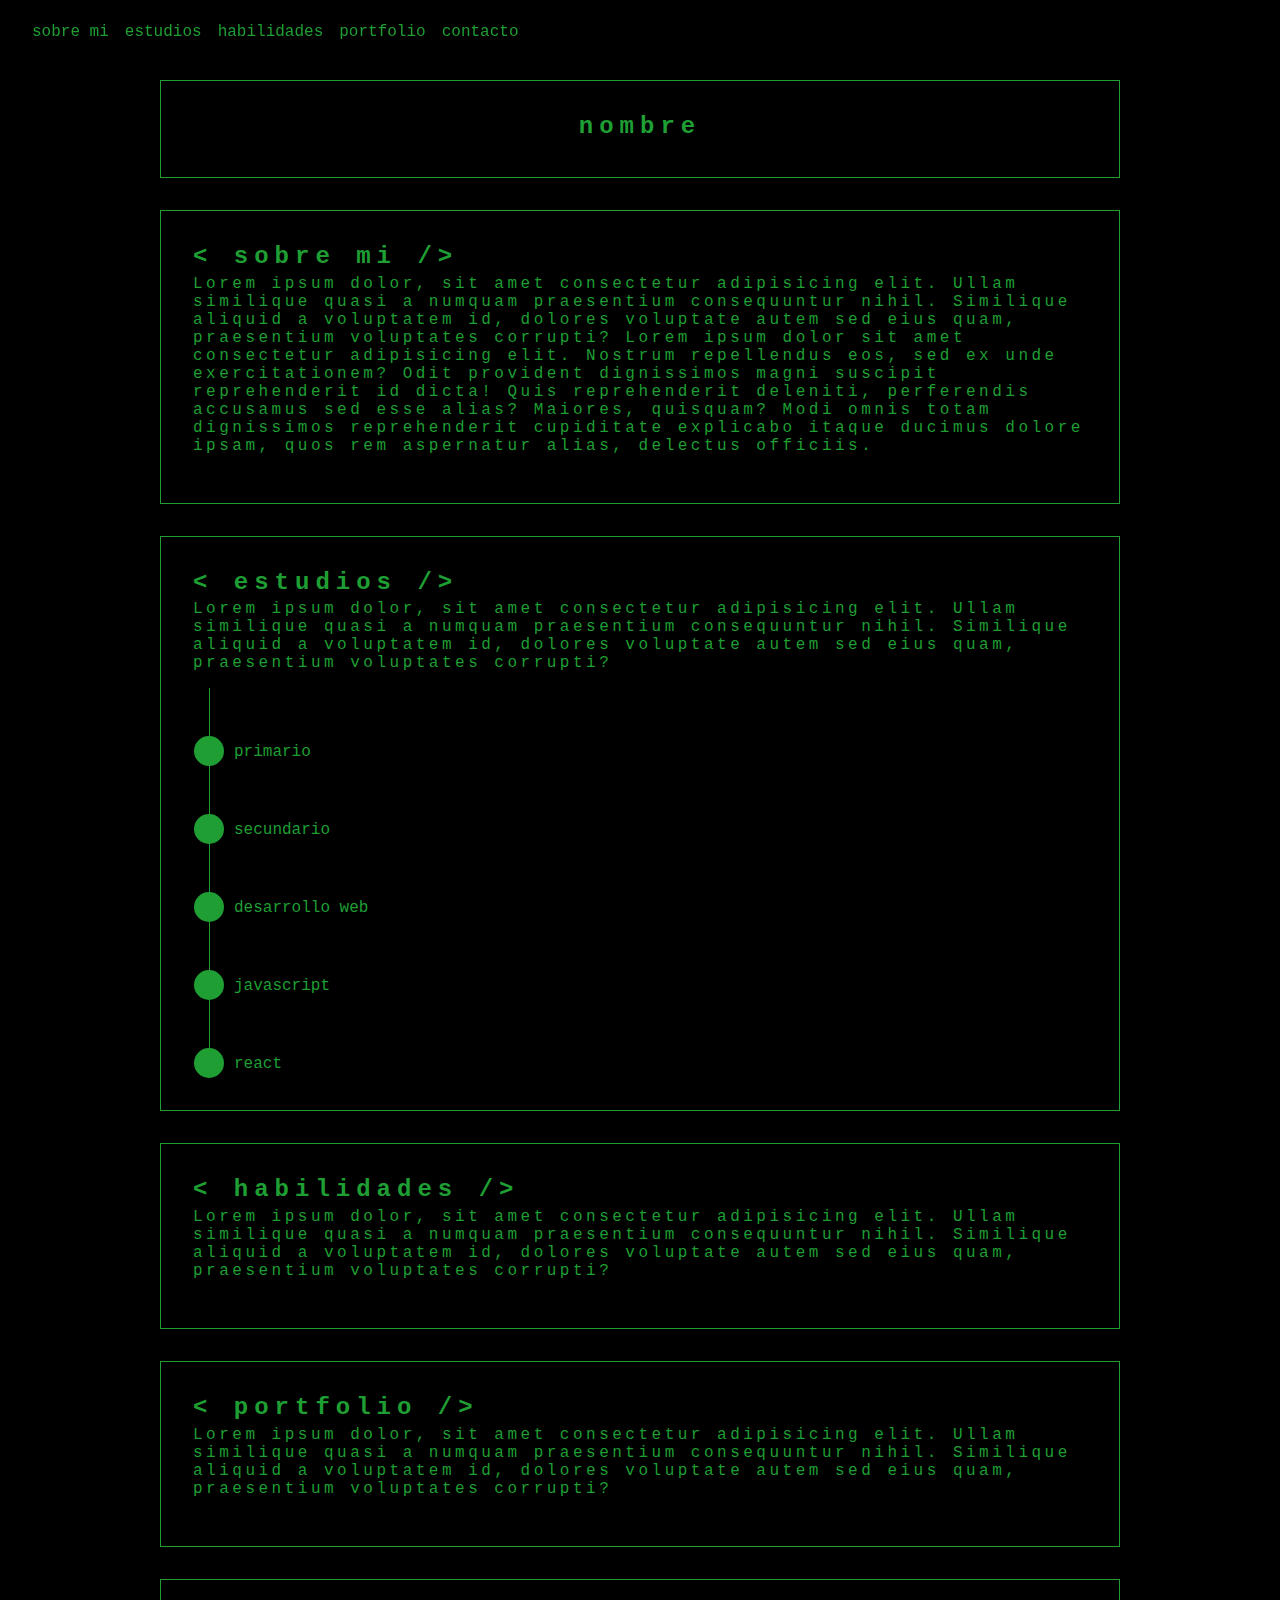
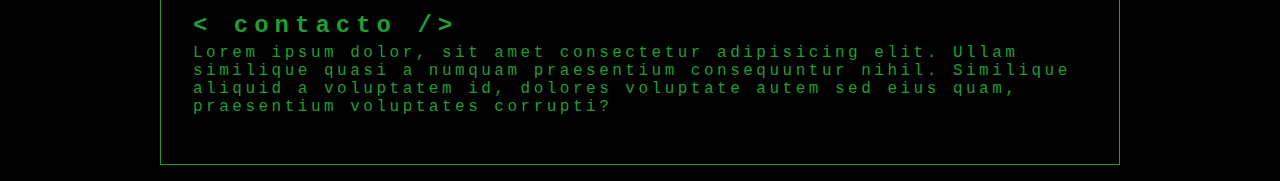
<file: index.html>
<!DOCTYPE html>
<html lang="en">

<head>
    <meta charset="UTF-8">
    <meta http-equiv="X-UA-Compatible" content="IE=edge">
    <meta name="viewport" content="width=device-width, initial-scale=1.0">
    <title>C V</title>
    <link rel="stylesheet" href="./styles.css">
</head>

<body>

    <nav>

        <ul>

            <li>
                <a href="">sobre mi</a>
            </li>

            <li>
                <a href="">estudios</a>
            </li>

            <li>
                <a href="">habilidades</a>
            </li>

            <li>
                <a href="">portfolio</a>
            </li>

            <li>
                <a href="">contacto</a>
            </li>

        </ul>
        
    </nav>

    <header class="container header">
        <h2 class="title">nombre</h2>
    </header>

    <section>

        <article class="container">

            <h2 class="title">
                < sobre mi />
            </h2>
            <p class="text">Lorem ipsum dolor, sit amet consectetur adipisicing elit. Ullam similique quasi a numquam
                praesentium
                consequuntur nihil. Similique aliquid a voluptatem id, dolores voluptate autem sed eius quam,
                praesentium voluptates corrupti? Lorem ipsum dolor sit amet consectetur adipisicing elit. Nostrum
                repellendus eos, sed ex unde exercitationem? Odit provident dignissimos magni suscipit reprehenderit id
                dicta! Quis reprehenderit deleniti, perferendis accusamus sed esse alias? Maiores, quisquam? Modi omnis
                totam dignissimos reprehenderit cupiditate explicabo itaque ducimus dolore ipsam, quos rem aspernatur
                alias, delectus officiis.</p>

        </article>

        <article class="container">

            <h2 class="title">
                < estudios />
            </h2>
            <p class="text">Lorem ipsum dolor, sit amet consectetur adipisicing elit. Ullam similique quasi a numquam
                praesentium
                consequuntur nihil. Similique aliquid a voluptatem id, dolores voluptate autem sed eius quam,
                praesentium voluptates corrupti?</p>

            <div class="timeline">
                <ul>
                    <li>
                        <div>primario</div>
                    </li>
                    <li>
                        <div>secundario</div>
                    </li>
                    <li>
                        <div>desarrollo web</div>
                    </li>
                    <li>
                        <div>javascript</div>
                    </li>
                    <li>
                        <div>react</div>
                    </li>
                </ul>
            </div>

        </article>

        <article class="container">

            <h2 class="title">
                < habilidades />
            </h2>
            <p class="text">Lorem ipsum dolor, sit amet consectetur adipisicing elit. Ullam similique quasi a numquam
                praesentium
                consequuntur nihil. Similique aliquid a voluptatem id, dolores voluptate autem sed eius quam,
                praesentium voluptates corrupti?</p>


        </article>

        <article class="container">

            <h2 class="title">
                <a href="./portfolio.html">
                    < portfolio />
                </a>
            </h2>
            <p class="text">Lorem ipsum dolor, sit amet consectetur adipisicing elit. Ullam similique quasi a numquam
                praesentium
                consequuntur nihil. Similique aliquid a voluptatem id, dolores voluptate autem sed eius quam,
                praesentium voluptates corrupti?</p>


        </article>

        <article class="container">

            <h2 class="title">
                < contacto />
            </h2>
            <p class="text">Lorem ipsum dolor, sit amet consectetur adipisicing elit. Ullam similique quasi a numquam
                praesentium
                consequuntur nihil. Similique aliquid a voluptatem id, dolores voluptate autem sed eius quam,
                praesentium voluptates corrupti?</p>


        </article>


    </section>
</body>

</html>
</file>
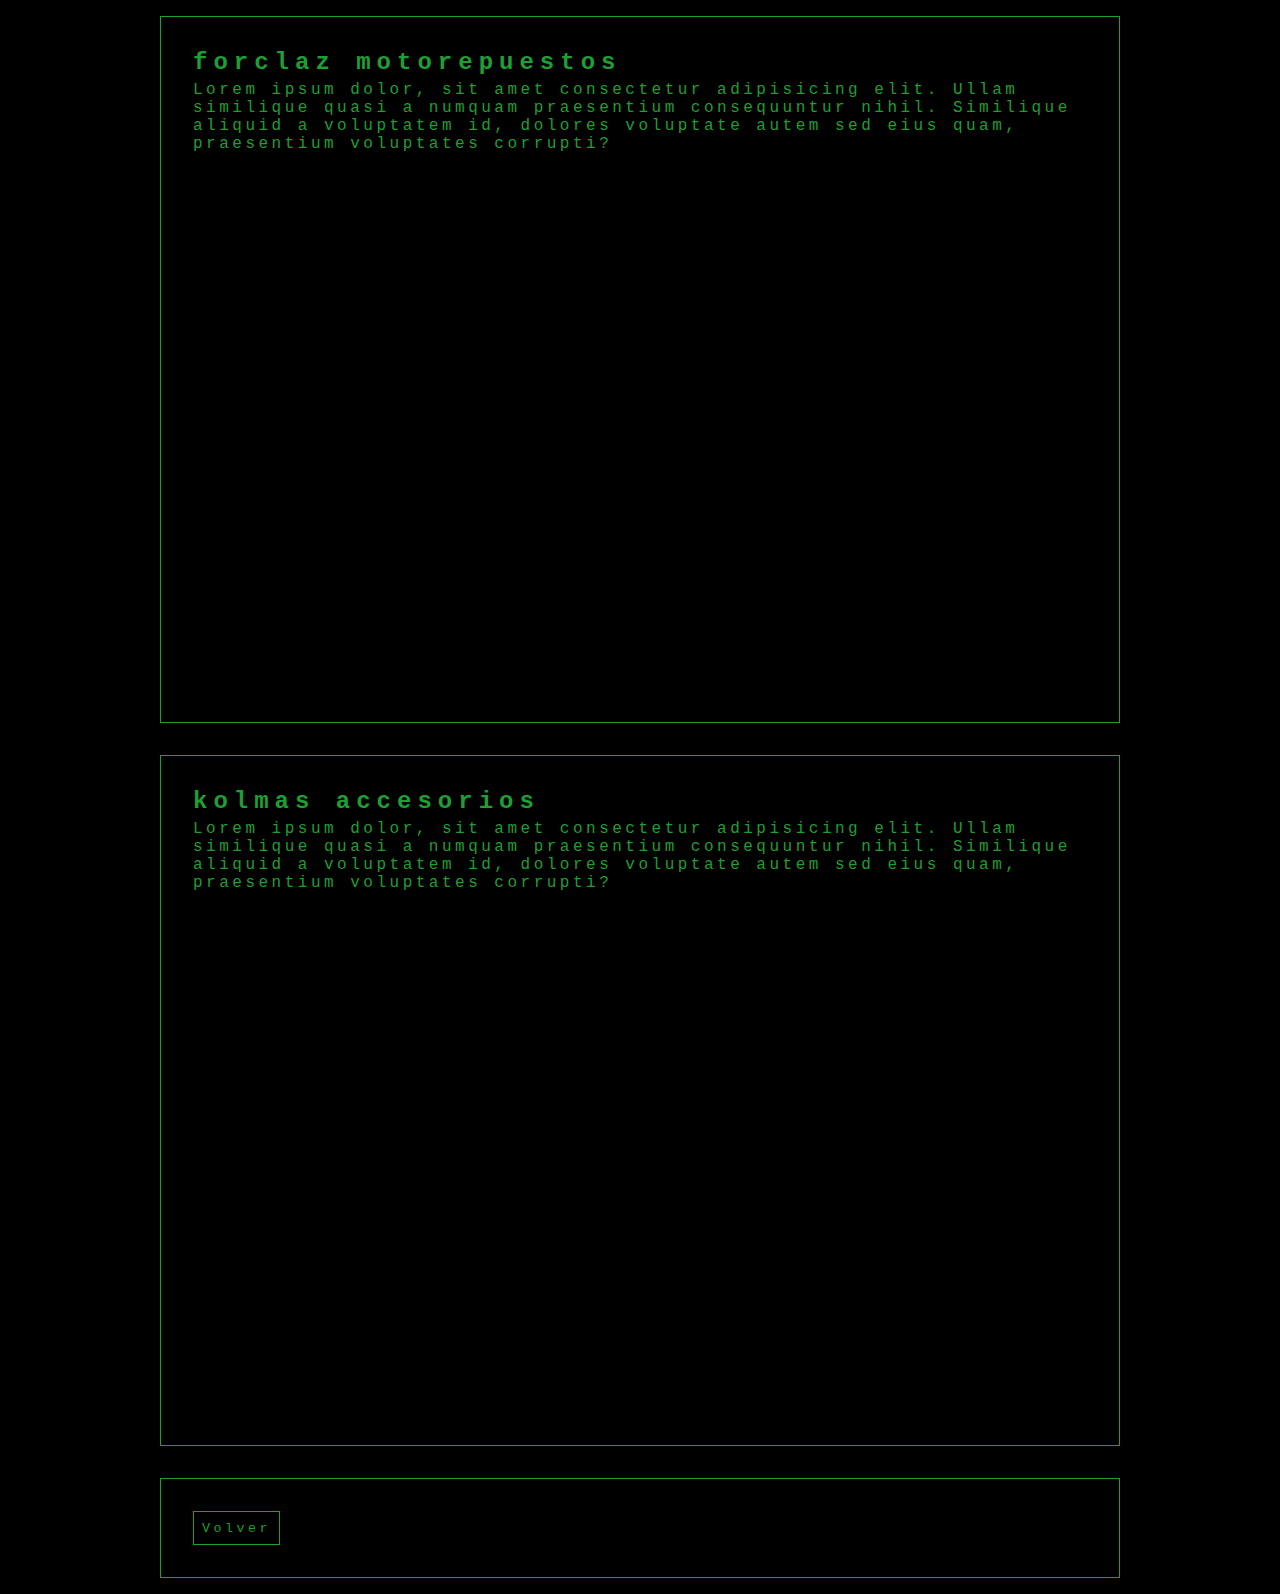
<file: portfolio.html>
<!DOCTYPE html>
<html lang="en">

<head>
    <meta charset="UTF-8">
    <meta http-equiv="X-UA-Compatible" content="IE=edge">
    <meta name="viewport" content="width=device-width, initial-scale=1.0">
    <title>C V</title>
    <link rel="stylesheet" href="./styles.css">
</head>

<body>

    <section>

        <article class="container">

            <h2 class="title">
                <a href="./portfolio.html">Forclaz motorepuestos</a>
            </h2>
            <p class="text">Lorem ipsum dolor, sit amet consectetur adipisicing elit. Ullam similique quasi a numquam
                praesentium
                consequuntur nihil. Similique aliquid a voluptatem id, dolores voluptate autem sed eius quam,
                praesentium voluptates corrupti?</p>
            <iframe src="https://proyecto-final-forclazmr.netlify.app" width="100%" height="500" frameborder="0"
                style="margin-bottom: 1rem;" scrolling="yes"></iframe>



        </article>

        <article class="container">

            <h2 class="title">
                <a href="./portfolio.html">
                    Kolmas Accesorios
                </a>
            </h2>
            <p class="text">Lorem ipsum dolor, sit amet consectetur adipisicing elit. Ullam similique quasi a numquam
                praesentium
                consequuntur nihil. Similique aliquid a voluptatem id, dolores voluptate autem sed eius quam,
                praesentium voluptates corrupti?</p>
            <iframe src="https://proyecto-final-kolmas.netlify.app" width="100%" height="500" frameborder="0"
                scrolling="yes"></iframe>

        </article>
        <article class="container">
            <button class="btn"><a href="./index.html">Volver</a> </button>
        </article>

    </section>

</body>

</html>
</file>
<file: styles.css>
* {
  padding: 0;
  margin: 0;
  -webkit-box-sizing: border-box;
          box-sizing: border-box;
}

body {
  background-color: black;
  font-family: 'Courier New', Courier, monospace;
}

section {
  display: -webkit-box;
  display: -ms-flexbox;
  display: flex;
  -webkit-box-orient: vertical;
  -webkit-box-direction: normal;
      -ms-flex-direction: column;
          flex-direction: column;
  -webkit-box-pack: center;
      -ms-flex-pack: center;
          justify-content: center;
}

.container {
  border: #1e9e33 .3px solid;
  margin-top: 1rem;
  margin-left: 10rem;
  margin-right: 10rem;
  margin-bottom: 1rem;
  padding: 2rem;
}

.title {
  color: #1e9e33;
  text-transform: lowercase;
  letter-spacing: 6px;
  margin-bottom: .3rem;
}

.title a {
  color: #1e9e33;
  text-decoration: none;
}

.text {
  color: #1e9e33;
  letter-spacing: 3.5px;
  margin-bottom: 1rem;
}

.header {
  display: -webkit-box;
  display: -ms-flexbox;
  display: flex;
  -webkit-box-pack: center;
      -ms-flex-pack: center;
          justify-content: center;
  -webkit-box-orient: horizontal;
  -webkit-box-direction: normal;
      -ms-flex-direction: row;
          flex-direction: row;
}

nav {
  position: -webkit-sticky;
  position: sticky;
  height: 10px;
  top: 0;
  background-color: black;
  background-blend-mode: difference;
  width: 100%;
  padding: 2rem;
  z-index: 1;
  display: -webkit-box;
  display: -ms-flexbox;
  display: flex;
  -webkit-box-pack: baseline;
      -ms-flex-pack: baseline;
          justify-content: baseline;
}

nav ul {
  display: -webkit-box;
  display: -ms-flexbox;
  display: flex;
  -webkit-box-orient: horizontal;
  -webkit-box-direction: normal;
      -ms-flex-direction: row;
          flex-direction: row;
  -webkit-box-align: center;
      -ms-flex-align: center;
          align-items: center;
  gap: 1rem;
}

nav li {
  list-style: none;
}

nav li a {
  text-decoration: none;
  color: #1e9e33;
}

.btn {
  border: 1px solid;
  border-color: #1e9e33;
  padding: .5rem;
  background-color: transparent;
}

.btn a {
  font-family: 'Courier New', Courier, monospace;
  color: #1e9e33;
  letter-spacing: 3.5px;
  margin-bottom: 1rem;
  text-decoration: none;
}

.timeline ul li {
  list-style-type: none;
  position: relative;
  width: 1px;
  margin: 0 1rem;
  padding-top: 50px;
  background: #1e9e33;
}

.timeline ul li::after {
  content: '';
  position: absolute;
  bottom: 0;
  -webkit-transform: translateX(-50%);
          transform: translateX(-50%);
  width: 30px;
  height: 30px;
  border-radius: 50%;
  background: inherit;
}

.timeline ul li div {
  position: relative;
  bottom: 0;
  width: 400px;
  padding: 5px;
  color: #1e9e33;
  left: 20px;
}

@media (max-width: 62rem) {
  .container {
    border: #1e9e33 .3px solid;
    margin-left: 0;
    margin-right: 0;
    padding: 2rem;
  }
  .text {
    color: #1e9e33;
    letter-spacing: 1.5px;
  }
  .title {
    letter-spacing: 3px;
  }
  nav {
    height: -webkit-fit-content;
    height: -moz-fit-content;
    height: fit-content;
    width: 100%;
    -webkit-box-pack: center;
        -ms-flex-pack: center;
            justify-content: center;
  }
  nav ul {
    -webkit-box-orient: vertical;
    -webkit-box-direction: normal;
        -ms-flex-direction: column;
            flex-direction: column;
  }
}
/*# sourceMappingURL=styles.css.map */
</file>
